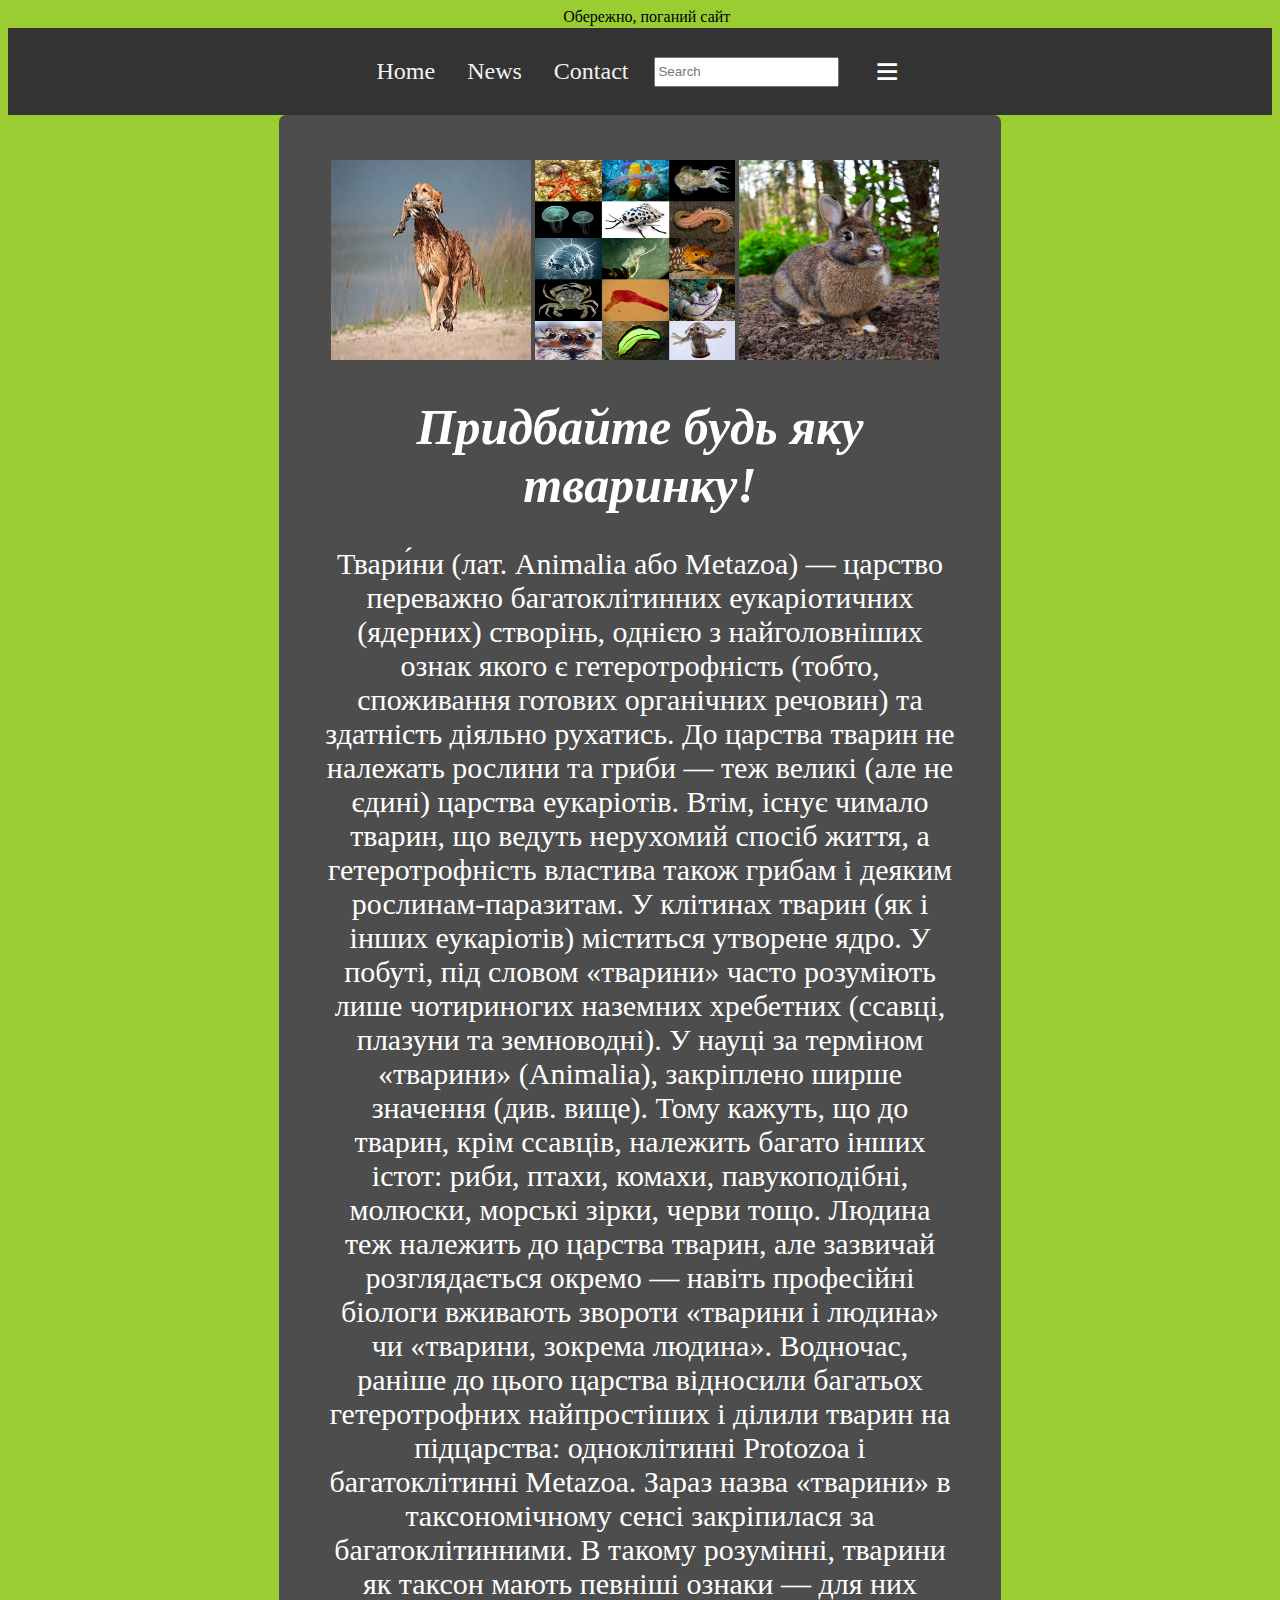
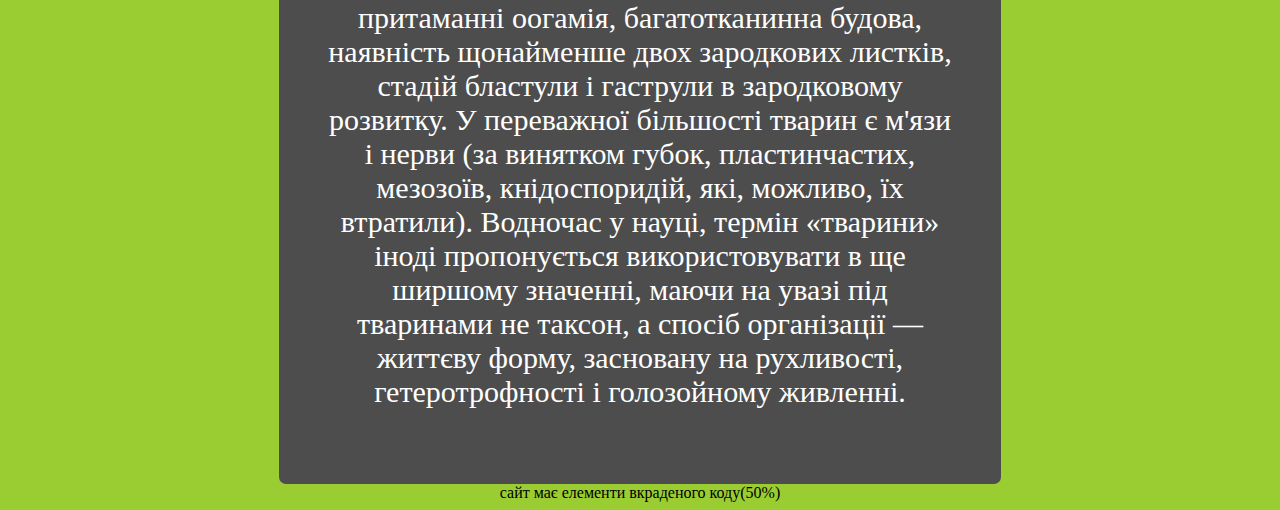
<file: index.html>
<!DOCTYPE html>
<html lang="en">
  <head>
    <meta charset="UTF-8" />
    <meta name="viewport" content="width=device-width, initial-scale=1.0" />
    <title>Document</title>
    <link rel="stylesheet" type="text/css" href="index.css" />
  </head>
  <body class="bg">
    <header class="header">Обережно, поганий сайт</header>
    <nav class="topnav">
      <ul class="nav-list">
        <li class="nav-element"><a href="index.html">Home</a></li>
        <li class="nav-element"><a href="news.html">News</a></li>
        <li class="nav-element"><a href="questioner.html">Contact</a></li>
      </ul>
        <input type="text" class="nav-input" placeholder="Search">
        <div class="dropdown">
          <button class="dropbtn">≡</button>
          <div class="dropdown-content">
            <a href="#">Login</a>
            <a href="#">Register</a>
          </div>
        </div>
    </nav>
    <center>
      <div class="rectangle">
        <div class="images">
          <div class="image-container">
            <img src="img/330px-Hebbuz.jpg" />
            <div class="text-block">
              <p class="texts">Це песик</p>
            </div>
          </div>
          
          <div class="image-container">
            <img src="img/Animal_diversity_b.png" />
            <div class="text-block">
              <p class="texts">Страшно</p>
            </div>
          </div>
          
          <div class="image-container">
            <img src="img/Oryctolagus_cuniculus_Rcdo.jpg" />
            <div class="text-block">
              <p class="texts">Це кролик</p>
            </div>
          </div>
        </div>
        <section>
          <article>
            <h1><var>Придбайте будь яку тваринку!</var></h1>
          </article>
          <article>
            <p class="text_format">
              Твари́ни (лат. Animalia або Metazoa) — царство переважно
              багатоклітинних еукаріотичних (ядерних) створінь, однією з
              найголовніших ознак якого є гетеротрофність (тобто, споживання
              готових органічних речовин) та здатність діяльно рухатись. До
              царства тварин не належать рослини та гриби — теж великі (але не
              єдині) царства еукаріотів. Втім, існує чимало тварин, що ведуть
              нерухомий спосіб життя, а гетеротрофність властива також грибам і
              деяким рослинам-паразитам. У клітинах тварин (як і інших
              еукаріотів) міститься утворене ядро. У побуті, під словом
              «тварини» часто розуміють лише чотириногих наземних хребетних
              (ссавці, плазуни та земноводні). У науці за терміном «тварини»
              (Animalia), закріплено ширше значення (див. вище). Тому кажуть, що
              до тварин, крім ссавців, належить багато інших істот: риби, птахи,
              комахи, павукоподібні, молюски, морські зірки, черви тощо. Людина
              теж належить до царства тварин, але зазвичай розглядається окремо
              — навіть професійні біологи вживають звороти «тварини і людина» чи
              «тварини, зокрема людина». Водночас, раніше до цього царства
              відносили багатьох гетеротрофних найпростіших і ділили тварин на
              підцарства: одноклітинні Protozoa і багатоклітинні Metazoa. Зараз
              назва «тварини» в таксономічному сенсі закріпилася за
              багатоклітинними. В такому розумінні, тварини як таксон мають
              певніші ознаки — для них притаманні оогамія, багатотканинна
              будова, наявність щонайменше двох зародкових листків, стадій
              бластули і гаструли в зародковому розвитку. У переважної більшості
              тварин є м'язи і нерви (за винятком губок, пластинчастих,
              мезозоїв, кнідоспоридій, які, можливо, їх втратили). Водночас у
              науці, термін «тварини» іноді пропонується використовувати в ще
              ширшому значенні, маючи на увазі під тваринами не таксон, а спосіб
              організації — життєву форму, засновану на рухливості,
              гетеротрофності і голозойному живленні.
            </p>
          </article>
        </section>
      </div>
      <footer class="footer">сайт має елементи вкраденого коду(50%)</footer>
    </center>
  </body>
</html>
</file>
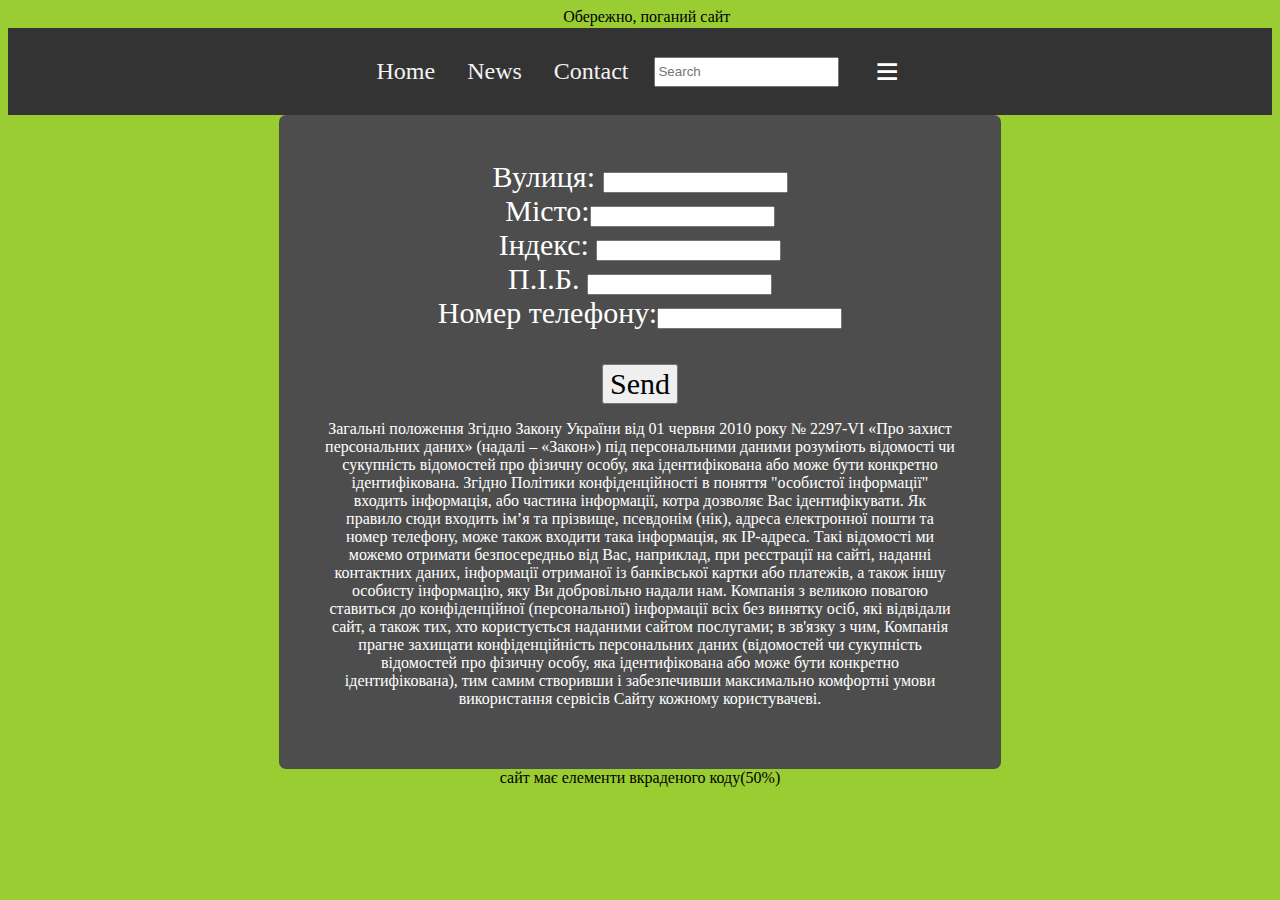
<file: questioner.html>
<!DOCTYPE html>
<html lang="en">
  <head>
    <meta charset="UTF-8" />
    <meta name="viewport" content="width=device-width, initial-scale=1.0" />
    <title>Document</title>
    <link rel="stylesheet" type="text/css" href="index.css" />
  </head>
  <body class="bg">
    <header class="header">Обережно, поганий сайт</header>
    <nav class="topnav">
      <ul class="nav-list">
        <li class="nav-element"><a href="index.html">Home</a></li>
        <li class="nav-element"><a href="news.html">News</a></li>
        <li class="nav-element"><a href="questioner.html">Contact</a></li>
      </ul>
      <input type="text" class="nav-input" placeholder="Search" />
      <div class="dropdown">
        <button class="dropbtn">≡</button>
        <div class="dropdown-content">
          <a href="#">Login</a>
          <a href="#">Register</a>
        </div>
      </div>
    </nav>
    <center>
      <div class="rectangle">
        <section>
          <article>
            <div class="text_format">
              Вулиця: <input name="street" /> <br />
              Місто:<input name="city" size="20" maxlength="20" /> <br />
              Індекс: <input name="zip" size="20" maxlength="5" /><br />
              П.І.Б. <input name="name" size="20" /><br />
              Номер телефону:<input name="phone size="20" maxlength="13"/><br />
              <br />
              <button class="text_format" type="button">Send</button>
            </div>
            <p>
              Загальні положення Згідно Закону України від 01 червня 2010 року №
              2297-VI «Про захист персональних даних» (надалі – «Закон») під
              персональними даними розуміють відомості чи сукупність відомостей
              про фізичну особу, яка ідентифікована або може бути конкретно
              ідентифікована. Згідно Політики конфіденційності в поняття
              "особистої інформації" входить інформація, або частина інформації,
              котра дозволяє Вас ідентифікувати. Як правило сюди входить ім’я та
              прізвище, псевдонім (нік), адреса електронної пошти та номер
              телефону, може також входити така інформація, як IP-адреса. Такі
              відомості ми можемо отримати безпосередньо від Вас, наприклад, при
              реєстрації на сайті, наданні контактних даних, інформації
              отриманої із банківської картки або платежів, а також іншу
              особисту інформацію, яку Ви добровільно надали нам. Компанія з
              великою повагою ставиться до конфіденційної (персональної)
              інформації всіх без винятку осіб, які відвідали сайт, а також тих,
              хто користується наданими сайтом послугами; в зв'язку з чим,
              Компанія прагне захищати конфіденційність персональних даних
              (відомостей чи сукупність відомостей про фізичну особу, яка
              ідентифікована або може бути конкретно ідентифікована), тим самим
              створивши і забезпечивши максимально комфортні умови використання
              сервісів Сайту кожному користувачеві.
            </p>
          </article>
        </section>
      </div>
      <footer class="footer">сайт має елементи вкраденого коду(50%)</footer>
    </center>
  </body>
</html>
</file>
<file: index.css>
body,
html {
  height: auto;
}
:root {
  background-color: yellowgreen;
}
.bg {
  /* The image used */
  background-image: url(https://png.pngtree.com/background/20210714/original/pngtree-cartoon-fox-lion-giraffe-owl-animal-background-picture-image_1236670.jpg);

  /* Full height */
  height: 100%;

  /* Center and scale the image nicely */
  background-position: center;
  background-repeat: no-repeat;
  background-size: cover;
  background-repeat: repeat-y;
}

.topnav {
  background-color: #333;
  display: flex;
  justify-content: space-between;
  align-items: center;
}

.topnav:nth-child(2) {
  align-items: center;
  justify-content: center;
}

/* Style the links inside the navigation bar */
.topnav a {
  float: left;
  color: #f2f2f2;
  text-align: center;
  padding: 14px 16px;
  text-decoration: none;
  font-size: 1.5rem;
}

/* Change the color of links on hover */
.topnav a:hover {
  background-color: #ddd;
  color: black;
}

/* Add a color to the active/current link */
.topnav a.active {
  background-color: #04aa6d;
  color: white;
}

.nav-list {
  height: 45px;
  display: flex;
  flex-direction: row;
  justify-content: start;
  align-items: center;
  padding: 0;
  font-size: rem;
}

.rectangle {
  height: 100%;
  width: 50%;
  color: white;
  background-color: rgb(77, 77, 77);
  border-radius: 7px;
  text-align: center;
  vertical-align: middle;
  justify-content: center;
  align-items: center;
  padding: 5vh;
}

img {
  width: 200px;
  height: 200px;
  transition: opacity 0.5s ease-in-out;
  opacity: 1;
}

img:hover {
  transition: opacity 0.5s ease-in-out;
  opacity: 0;
}

.text_format {
  font-size: 30px;
  font-family: "Times New Roman", Times, serif;
}

.header {
  display: inline-block;
  height: 20px;
  width: 97.9%;
  background: yellowgreen;
  transition: all 0.6s;
  padding-left: 20px;
  padding-right: 20px;
  text-align: center;
}

.footer {
  left: 0;
  bottom: 0;
  width: 100%;
  background-color: yellowgreen;
  color: black;
  text-align: center;
}

h1 {
  font-size: 50px;
}

ul {
  list-style-type: none;
  margin: 0;
}

li {
  text-decoration: none;
}

.dropdown {
  width: 30px;
}

.dropbtn {
  background-color: #333;
  width: 100%;
  border: none;
  font-size: 2.5rem;
  color: white;
}

.dropdown {
  position: relative;
  display: inline-block;
  align-items: center;
  margin: 20px;
  z-index: 99999;
}

.dropdown:hover .dropbtn {
  transform: rotate(90deg);
}

.dropdown-content {
  display: none;
  position: absolute;
  background-color: #161616;
  min-width: 30px;
  right: 0px;
}

.dropdown:hover .dropdown-content {
  display: block;
}

.nav-input {
  margin: 10px;
  height: 1.5rem;
  display: flex;
  align-items: center;
}

.images {
  display: inline-block;
  margin-right: 10px;
}

.image-container {
  display: inline-block;
  position: relative;
}

.text-block {
  position: absolute;
  top: 0;
  bottom: 0;
  left: 0;
  right: 0;
  height: 100%;
  width: 100%;
  opacity: 0;
  transition: 0.5s ease;
  background-color: #333;
}

.image-container:hover .text-block {
  opacity: 1;
}

.texts {
  color: white;
  font-size: 20px;
  position: absolute;
  top: 35%;
  left: 30%;
  text-align: center;
}
</file>
